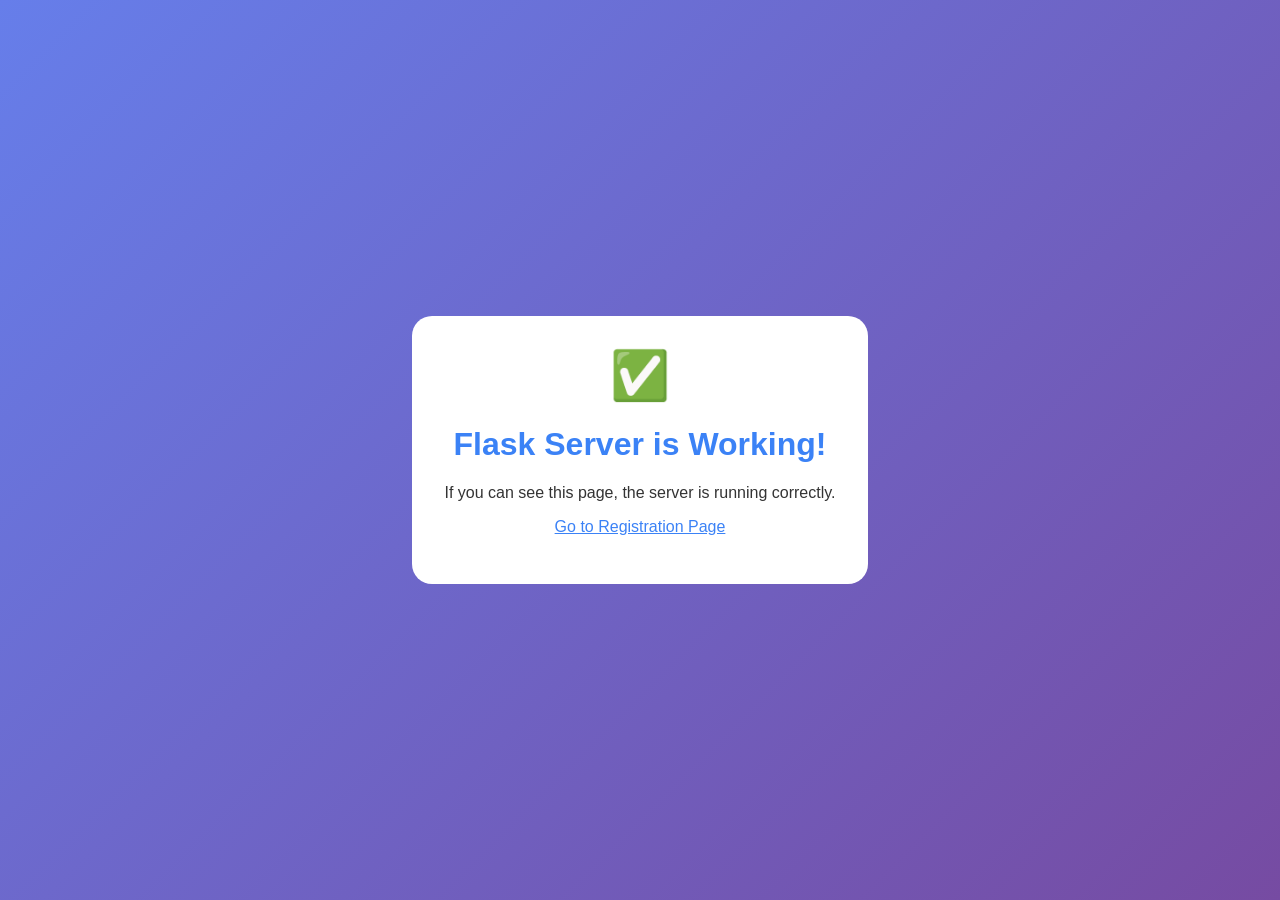
<file: templates/test.html>
<!DOCTYPE html>
<html>
<head>
    <title>Test Page</title>
    <style>
        body {
            background: linear-gradient(135deg, #667eea 0%, #764ba2 100%);
            color: white;
            font-family: Arial, sans-serif;
            display: flex;
            justify-content: center;
            align-items: center;
            height: 100vh;
            margin: 0;
        }
        .container {
            text-align: center;
            background: white;
            color: #333;
            padding: 2rem;
            border-radius: 20px;
        }
        h1 { color: #3b82f6; }
        .success { color: #10b981; font-size: 3rem; }
    </style>
</head>
<body>
    <div class="container">
        <div class="success">✅</div>
        <h1>Flask Server is Working!</h1>
        <p>If you can see this page, the server is running correctly.</p>
        <p><a href="/" style="color: #3b82f6;">Go to Registration Page</a></p>
    </div>
</body>
</html>
</file>
